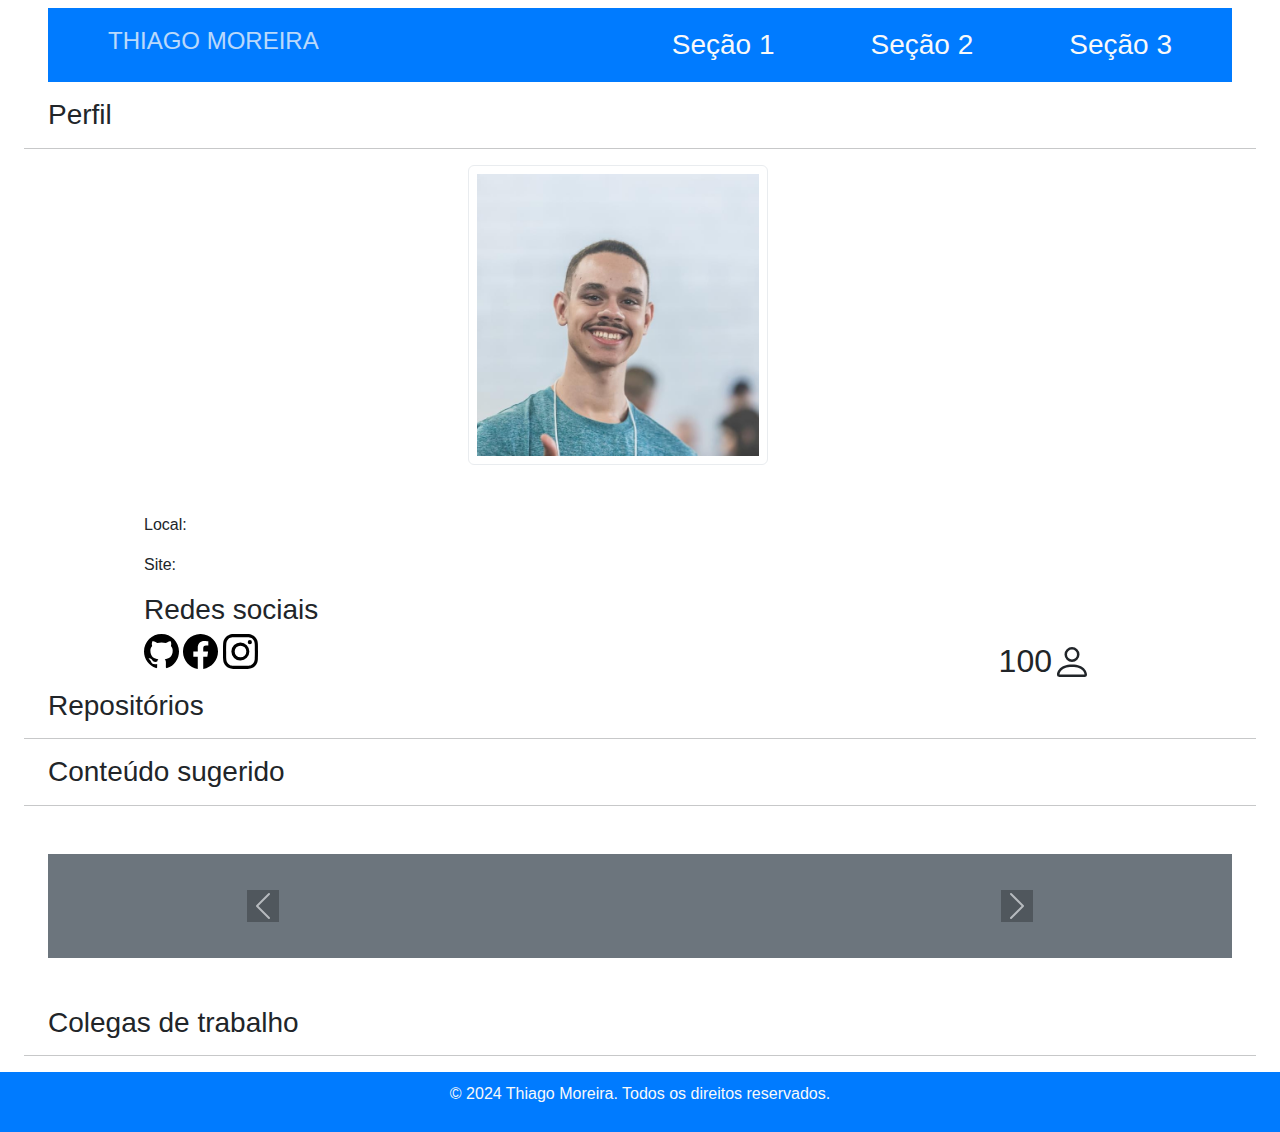
<file: index.html>
<!DOCTYPE html>
<html lang="pt-BR">
<head>
  <meta charset="UTF-8">
  <meta name="viewport" content="width=device-width, initial-scale=1.0">
  <link rel="stylesheet" href="style.css">
  <link href="https://cdn.jsdelivr.net/npm/bootstrap@5.3.3/dist/css/bootstrap.min.css" rel="stylesheet" integrity="sha384-QWTKZyjpPEjISv5WaRU9OFeRpok6YctnYmDr5pNlyT2bRjXh0JMhjY6hW+ALEwIH" crossorigin="anonymous">
  <title>TP1</title>
  <style>
    main {
      max-width: 1400px;
      margin: 0 auto;
    }
    .navbar-nav .nav-link:hover {
      background-color: #0056b3;
      border-radius: 5px;
      padding: 0.5rem 1rem;        
    }
    .navbar-brand:hover {
      background-color: #0056b3;
      border-radius: 5px;
      padding: 0.5rem 1rem;
    }
    .card {
      border: none;
      border-radius: 10px;
      box-shadow: 0 4px 8px rgba(0, 0, 0, 0.1);
    }
    .card:hover {
      background-color: #f1f1f1;
    }    
    .carousel-control-prev-icon, .carousel-control-next-icon {
      background-color: rgba(0, 0, 0, 0.5);
    }
    .carousel-control-prev, .carousel-control-next {
      background-color: rgba(0, 0, 0, 0.1);
    }
    footer {
      background-color: #007bff;
      color: #f8f9fa;
      padding: 10px;
      text-align: center;
    }
  </style>
</head>
<body>
  <nav class="navbar navbar-expand-lg m-2 mx-5 fs-3 fw-medium">
    <div class="container-fluid">
      <a class="navbar-brand px-5 text-uppercase text-light" href="#">
        <h4 class="opacity-75 text-reset text-light">Thiago Moreira</h4>
      </a>
      <div class="collapse navbar-collapse d-flex justify-content-end" id="navbarNavAltMarkup">
        <div class="navbar-nav">
          <a class="nav-link active px-5 text-light" aria-current="page" href="#">Seção 1</a>
          <a class="nav-link px-5 text-light" href="#">Seção 2</a>
          <a class="nav-link px-5 text-light" href="#">Seção 3</a>
        </div>
      </div>
    </div>
  </nav>
  <main>
    <div class="mx-5 pt-2">
      <h3>Perfil</h3>
      <div id="perfil"></div>
    </div>
    <hr class="mx-4">
    <div class="container container-fluid mx-5 px-5">
      <div class="row">
        <div class="col-sm-12 col-xxl-3 d-flex justify-content-center">
          <div class="">
            <figure class="figure">
              <img src="img/foto.jpg" alt="" style="width: 300px;height: 300px;" class="img-fluid border border-light-subtle rounded p-2" id="avatar">
              <p class="text"></p>  
            </figure>
          </div>
        </div>
        <div class="col-sm-12 col-xxl-9">
          <div class="fs-6 mx-5">
            <h3 id="nome"></h3>
            <p id="bio"></p>
            <p><a>Local: </a> <span id="local"></span></p>
            <p><a>Site: </a><a href="#" id="blog" target="_blank"></a></p>
            <div class="">
              <h3>Redes sociais</h3> 
              <div class="d-flex flex-row-reverse float-sm-end">
                <svg xmlns="http://www.w3.org/2000/svg" width="40" height="40" fill="currentColor" class="bi bi-person mt-2" viewBox="0 0 16 16">
                  <path d="M8 8a3 3 0 1 0 0-6 3 3 0 0 0 0 6m2-3a2 2 0 1 1-4 0 2 2 0 0 1 4 0m4 8c0 1-1 1-1 1H3s-1 0-1-1 1-4 6-4 6 3 6 4m-1-.004c-.001-.246-.154-.986-.832-1.664C11.516 10.68 10.289 10 8 10s-3.516.68-4.168 1.332c-.678.678-.83 1.418-.832 1.664z"></path>
                </svg>
                <h2 class="mt-2">
                  100
                </h2>
              </div>
            </div>
            <a href="https://github.com/Thiagotmq1" target="_blank" class="text-decoration-none">
              <svg xmlns="http://www.w3.org/2000/svg" width="35" height="35" fill="" class="bi bi-github" viewBox="0 0 16 16">
                <path d="M8 0C3.58 0 0 3.58 0 8c0 3.54 2.29 6.53 5.47 7.59.4.07.55-.17.55-.38 0-.19-.01-.82-.01-1.49-2.01.37-2.53-.49-2.69-.94-.09-.23-.48-.94-.82-1.13-.28-.15-.68-.52-.01-.53.63-.01 1.08.58 1.23.82.72 1.21 1.87.87 2.33.66.07-.52.28-.87.51-1.07-1.78-.2-3.64-.89-3.64-3.95 0-.87.31-1.59.82-2.15-.08-.2-.36-1.02.08-2.12 0 0 .67-.21 2.2.82.64-.18 1.32-.27 2-.27s1.36.09 2 .27c1.53-1.04 2.2-.82 2.2-.82.44 1.1.16 1.92.08 2.12.51.56.82 1.27.82 2.15 0 3.07-1.87 3.75-3.65 3.95.29.25.54.73.54 1.48 0 1.07-.01 1.93-.01 2.2 0 .21.15.46.55.38A8.01 8.01 0 0 0 16 8c0-4.42-3.58-8-8-8"/>
              </svg>
            </a>
            <a href="https://pt-br.facebook.com/" target="_blank" class="text-decoration-none">
              <svg xmlns="http://www.w3.org/2000/svg" width="35" height="35" fill="" class="bi bi-facebook" viewBox="0 0 16 16">
                <path d="M16 8.049c0-4.446-3.582-8.05-8-8.05C3.58 0-.002 3.603-.002 8.05c0 4.017 2.926 7.347 6.75 7.951v-5.625h-2.03V8.05H6.75V6.275c0-2.017 1.195-3.131 3.022-3.131.876 0 1.791.157 1.791.157v1.98h-1.009c-.993 0-1.303.621-1.303 1.258v1.51h2.218l-.354 2.326H9.25V16c3.824-.604 6.75-3.934 6.75-7.951"/>
              </svg>
            </a>
            <a href="https://www.instagram.com/" target="_blank" class="text-decoration-none">
              <svg xmlns="http://www.w3.org/2000/svg" width="35" height="35" fill="" class="bi bi-instagram" viewBox="0 0 16 16">
                <path d="M8 0C5.829 0 5.556.01 4.703.048 3.85.088 3.269.222 2.76.42a3.9 3.9 0 0 0-1.417.923A3.9 3.9 0 0 0 .42 2.76C.222 3.268.087 3.85.048 4.7.01 5.555 0 5.827 0 8.001c0 2.172.01 2.444.048 3.297.04.852.174 1.433.372 1.942.205.526.478.972.923 1.417.444.445.89.719 1.416.923.51.198 1.09.333 1.942.372C5.555 15.99 5.827 16 8 16s2.444-.01 3.298-.048c.851-.04 1.434-.174 1.943-.372a3.9 3.9 0 0 0 1.416-.923c.445-.445.718-.891.923-1.417.197-.509.332-1.09.372-1.942C15.99 10.445 16 10.173 16 8s-.01-2.445-.048-3.299c-.04-.851-.175-1.433-.372-1.941a3.9 3.9 0 0 0-.923-1.417A3.9 3.9 0 0 0 13.24.42c-.51-.198-1.092-.333-1.943-.372C10.443.01 10.172 0 7.998 0zm-.717 1.442h.718c2.136 0 2.389.007 3.232.046.78.035 1.204.166 1.486.275.373.145.64.319.92.599s.453.546.598.92c.11.281.24.705.275 1.485.039.843.047 1.096.047 3.231s-.008 2.389-.047 3.232c-.035.78-.166 1.203-.275 1.485a2.5 2.5 0 0 1-.599.919c-.28.28-.546.453-.92.598-.28.11-.704.24-1.485.276-.843.038-1.096.047-3.232.047s-2.39-.009-3.233-.047c-.78-.036-1.203-.166-1.485-.276a2.5 2.5 0 0 1-.92-.598 2.5 2.5 0 0 1-.6-.92c-.109-.281-.24-.705-.275-1.485-.038-.843-.046-1.096-.046-3.233s.008-2.388.046-3.231c.036-.78.166-1.204.276-1.486.145-.373.319-.64.599-.92s.546-.453.92-.598c.282-.11.705-.24 1.485-.276.738-.034 1.024-.044 2.515-.045zm4.988 1.328a.96.96 0 1 0 0 1.92.96.96 0 0 0 0-1.92m-4.27 1.122a4.109 4.109 0 1 0 0 8.217 4.109 4.109 0 0 0 0-8.217m0 1.441a2.667 2.667 0 1 1 0 5.334 2.667 2.667 0 0 1 0-5.334"/>
              </svg>
            </a>                                            
          </div>
        </div>
      </div>
    </div>
    <h3 class="mx-5">Repositórios</h3>
    <hr class="mx-4">
    <div id="repositorios" class="row mx-4"></div>
    <div class="mx-5">
      <h3>Conteúdo sugerido</h3>
    </div>
    <hr class="mx-4">
    <div class="bg-secondary py-1 m-5">
      <div id="conteudo-sugerido" class="carousel slide w-75 container text-center my-5" data-bs-ride="carousel">
        <div class="carousel-inner"></div>
        <button class="carousel-control-prev" type="button" data-bs-target="#conteudo-sugerido" data-bs-slide="prev">
          <span class="carousel-control-prev-icon" aria-hidden="true"></span>
          <span class="visually-hidden">Previous</span>
        </button>
        <button class="carousel-control-next" type="button" data-bs-target="#conteudo-sugerido" data-bs-slide="next">
          <span class="carousel-control-next-icon" aria-hidden="true"></span>
          <span class="visually-hidden">Next</span>
        </button>
      </div>
    </div>
    <div class="mx-5">
      <h3>Colegas de trabalho</h3> 
    </div>
    <hr class="mx-4">
    <div id="colegas" class="container container-fluid my-3 text-center"></div>
    <footer>
      <p>&copy; 2024 Thiago Moreira. Todos os direitos reservados.</p>
    </footer>
  </main>
  <script src="script.js"></script>
  <script src="https://cdn.jsdelivr.net/npm/bootstrap@5.3.3/dist/js/bootstrap.bundle.min.js" integrity="sha384-YvpcrYf0tY3lHB60NNkmXc5s9fDVZLESaAA55NDzOxhy9GkcIdslK1eN7N6jIeHz" crossorigin="anonymous"></script>
</body>
</html>
</file>
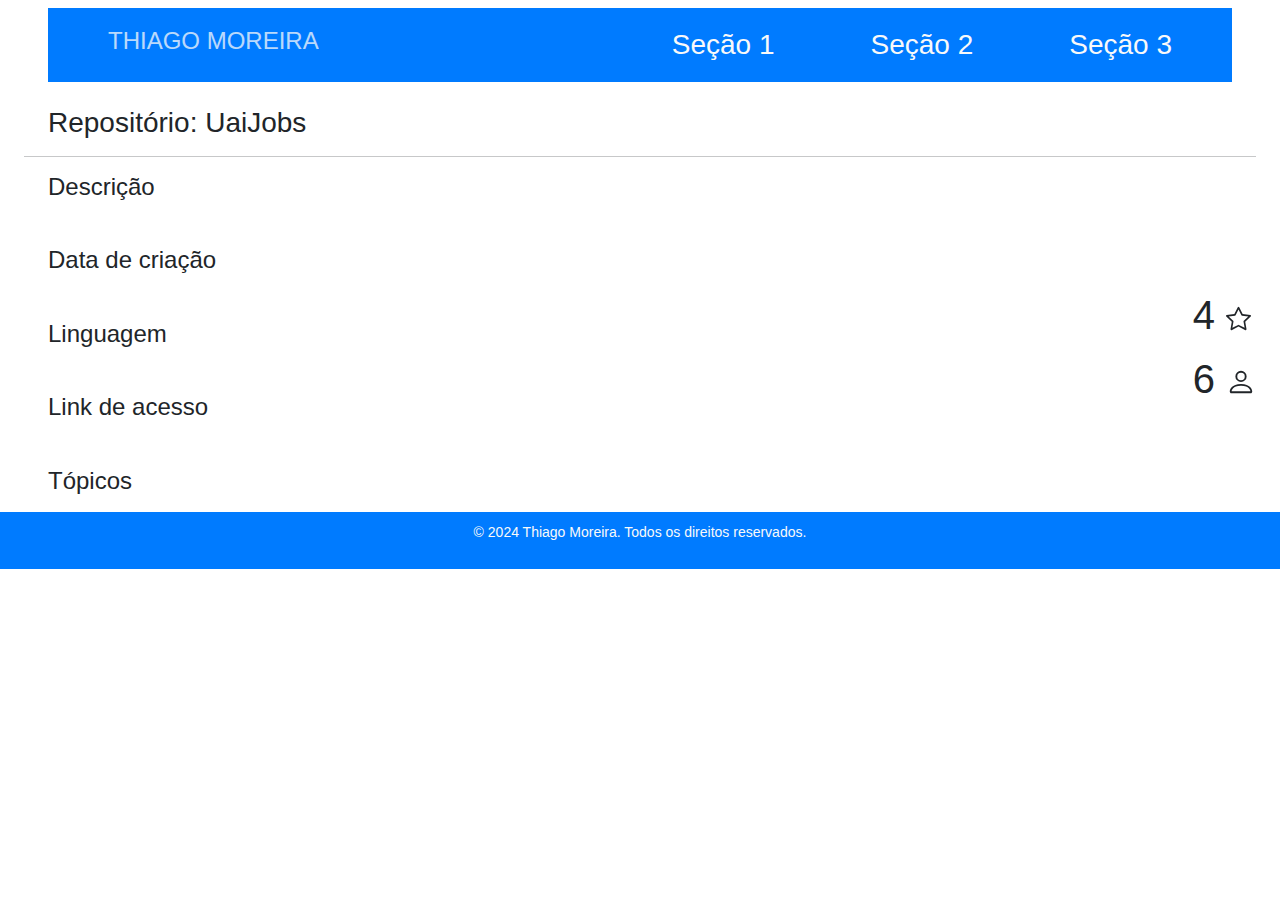
<file: repo.html>
<!DOCTYPE html>
<html lang="pt-BR">
<head>
  <meta charset="UTF-8">
  <meta name="viewport" content="width=device-width, initial-scale=1.0">
  <link rel="stylesheet" href="style.css">
  <link href="https://cdn.jsdelivr.net/npm/bootstrap@5.3.3/dist/css/bootstrap.min.css" rel="stylesheet" integrity="sha384-QWTKZyjpPEjISv5WaRU9OFeRpok6YctnYmDr5pNlyT2bRjXh0JMhjY6hW+ALEwIH" crossorigin="anonymous">
  <title>Repositório</title>
  <style>
    main {
      max-width: 1400px;
      margin: 0 auto;
    }
    .navbar-nav .nav-link:hover, .navbar-brand:hover {
      background-color: #0056b3;
      border-radius: 5px;
      padding: 0.5rem 1rem;
    }
    body {
      font-size: 0.875rem;
    }
    main .btn {
      padding: 0.25rem 0.5rem;
      font-size: 0.75rem;
      margin-right: 0.25rem;
    }
    main h3, main h4, main h5 {
      margin-bottom: 0.25rem;
    }
    footer {
      background-color: #007bff;
      color: #f8f9fa;
      padding: 10px;
      text-align: center;
    }
  </style>
</head>
<body>
  <nav class="navbar navbar-expand-lg m-2 mx-5 fs-3 fw-medium">
    <div class="container-fluid">
      <a class="navbar-brand px-5 text-uppercase text-light" href="index.html">
        <h4 class="opacity-75 text-reset text-light">Thiago Moreira</h4>
      </a>
      <div class="collapse navbar-collapse d-flex justify-content-end" id="navbarNavAltMarkup">
        <div class="navbar-nav">
          <a class="nav-link active px-5 text-light" aria-current="page" href="#">Seção 1</a>
          <a class="nav-link px-5 text-light" href="#">Seção 2</a>
          <a class="nav-link px-5 text-light" href="#">Seção 3</a>
        </div>
      </div>
    </div>
  </nav>
  <main>
    <div class="fw-bolder mx-5 mt-4">
      <h3>Repositório: UaiJobs</h3>
    </div>
    <hr class="mx-4">
    <div class="text mx-5 mb-3">
      <h4>Descrição</h4>
    </div>
    <div class="mx-5 text-secondary">
      <h6 id="descricao"></h6>    
    </div>
    <div class="text mx-5 mb-3">
      <h4><br>Data de criação</h4>
    </div>
    <div class="mx-5 text-secondary">
      <h5 id="dataCriacao"></h5>
    </div>
    <div class="float-md-end me-4">
      <div>
        <div class="mb-3">
          <div class="row">
            <h1 class="m-0" id="stars">
              4
              <svg xmlns="http://www.w3.org/2000/svg" width="25" height="25" fill="currentColor" class="bi bi-star" viewBox="0 0 16 16">
                <path d="M2.866 14.85c-.078.444.36.791.746.593l4.39-2.256 4.389 2.256c.386.198.824-.149.746-.592l-.83-4.73 3.522-3.356c.33-.314.16-.888-.282-.95l-4.898-.696L8.465.792a.513.513 0 0 0-.927 0L5.354 5.12l-4.898.696c-.441.062-.612.636-.283.95l3.523 3.356-.83 4.73zm4.905-2.767-3.686 1.894.694-3.957a.56.56 0 0 0-.163-.505L1.71 6.745l4.052-.576a.53.53 0 0 0 .393-.288L8 2.223l1.847 3.658a.53.53 0 0 0 .393.288l4.052.575-2.906 2.77a.56.56 0 0 0-.163.506l.694 3.957-3.686-1.894a.5.5 0 0 0-.461 0z"></path>
              </svg>
            </h1>
          </div>
        </div>
        <div class="row">
          <h1 class="" id="watchers">
            6
            <svg xmlns="http://www.w3.org/2000/svg" width="30" height="30" fill="currentColor" class="bi bi-person" viewBox="0 0 16 16">
              <path d="M8 8a3 3 0 1 0 0-6 3 3 0 0 0 0 6m2-3a2 2 0 1 1-4 0 2 2 0 0 1 4 0m4 8c0 1-1 1-1 1H3s-1 0-1-1 1-4 6-4 6 3 6 4m-1-.004c-.001-.246-.154-.986-.832-1.664C11.516 10.68 10.289 10 8 10s-3.516.68-4.168 1.332c-.678.678-.83 1.418-.832 1.664z"></path>
            </svg>
          </h1>
        </div>
      </div>
    </div>
    <div class="text mx-5 mb-3">
      <h4><br>Linguagem</h4>
    </div>
    <div class="mx-5 text-secondary">
      <h5 id="linguagem"></h5>
    </div>
    <div class="text mx-5 mb-3">
      <h4><br>Link de acesso</h4>
    </div>
    <div class="mx-5 text-secondary">
      <a href="#" id="linkAcesso" class="text-decoration-none" target="_blank"><h5></h5></a>
    </div>
    <div class="text mx-5 mb-3 mt-3">
      <h4><br>Tópicos</h4>
    </div>
    <div class="mx-5" id="topicos"></div>
  </main>
  <footer>
    <p>&copy; 2024 Thiago Moreira. Todos os direitos reservados.</p>
  </footer>
  <script src="repo.js"></script>
  <script src="https://cdn.jsdelivr.net/npm/bootstrap@5.3.3/dist/js/bootstrap.bundle.min.js" integrity="sha384-YvpcrYf0tY3lHB60NNkmXc5s9fDVZLESaAA55NDzOxhy9GkcIdslK1eN7N6jIeHz" crossorigin="anonymous"></script>
</body>
</html>
</file>
<file: style.css>
body {
    font-family: 'Roboto', sans-serif;
    background-color: #f8f9fa;
    color: #343a40;
  }
  
  .navbar {
    background-color: #007bff;
  }
  
  .navbar-brand, .navbar-nav .nav-link {
    color: #f8f9fa;
  }
  
  .navbar-brand:hover, .navbar-nav .nav-link:hover {
    background-color: #0056b3;
    border-radius: 5px;
  }
  
  main {
    max-width: 1400px;
    margin: 0 auto;
  }
  
  .card {
    border: 1px solid #ddd;
    border-radius: 10px;
    box-shadow: 0 4px 8px rgba(0,0,0,0.1);
  }
  
  .card:hover {
    background-color: #f1f1f1;
  }
  
  .carousel-control-prev-icon, .carousel-control-next-icon {
    background-color: rgba(0, 0, 0, 0.5);
  }
  
  .carousel-control-prev, .carousel-control-next {
    background-color: rgba(0, 0, 0, 0.1);
  }
  
  footer {
    background-color: #007bff;
    color: #f8f9fa;
    padding: 10px;
    text-align: center;
  }
  
  h1, h2, h3, h4, h5, h6 {
    font-family: 'Roboto', sans-serif;
    font-weight: bold;
  }
  
  p, a {
    font-family: 'Roboto', sans-serif;
    font-weight: normal;
  }
  
  .btn-primary {
    background-color: #007bff;
    border: none;
  }
  
  .btn-primary:hover {
    background-color: #0056b3;
  }
</file>
